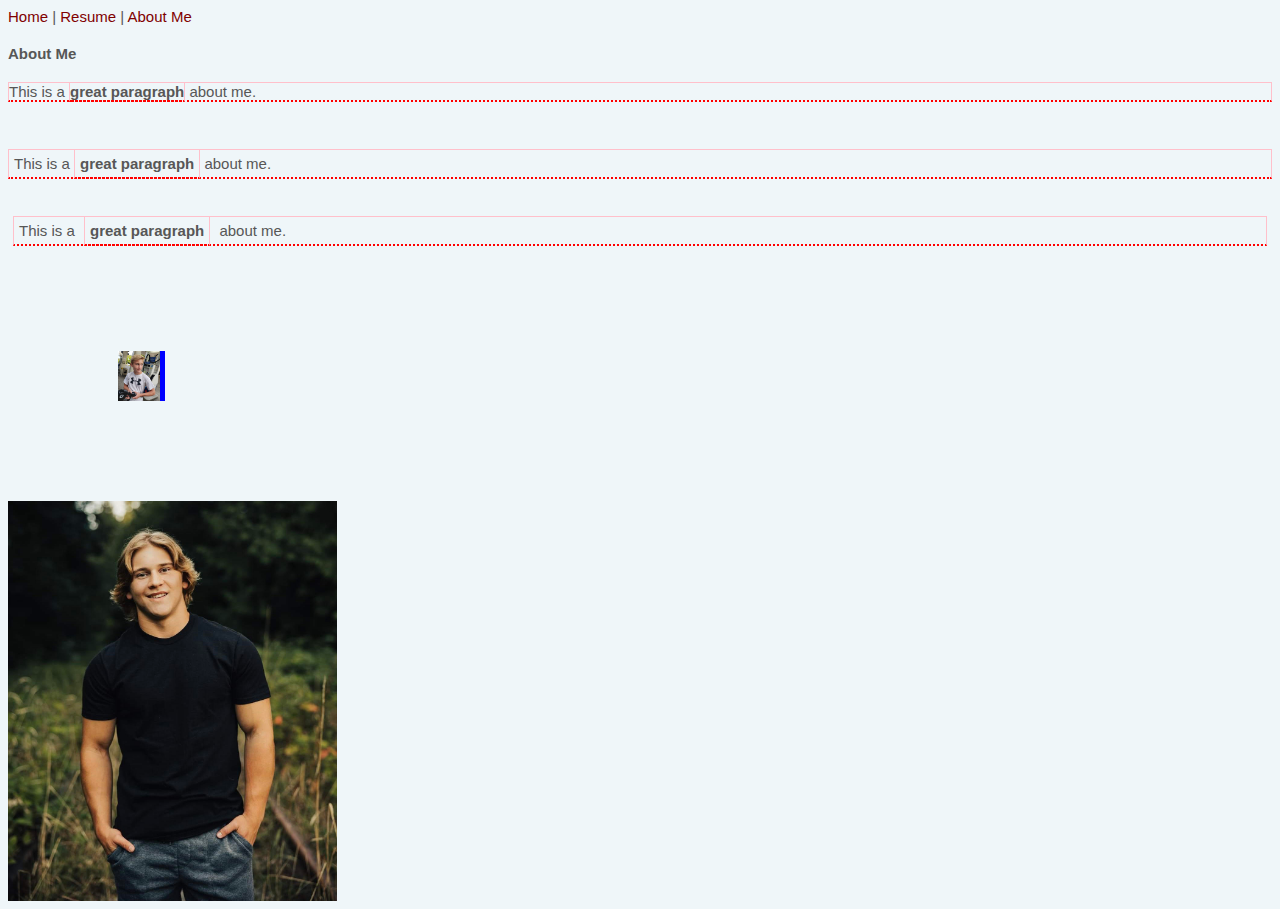
<file: About Me.html>
<html>
    <head>
        <title>About Me</title>
        <link href="../styles.css" rel="stylesheet" type="text/css">
    </head>
    <body>
        <a href="../Home.html" id="top">Home</a> |
        <a href="Resume.html">Resume</a> |
        <a href="#">About Me</a>
    <h4>About Me</h4>

    <p class="box1">This is a <span class="bold box1">great paragraph</span> about me.</p><br>
    <p class="box1 box2">This is a <span class="bold box1 box2">great paragraph</span> about me.</p><br>
    <p class="box1 box2 box3">This is a <span class="bold box1 box2 box3">great paragraph</span> about me.</p>
    <img src="../Images/Young Chase.jpg" height="50" alt="Young Chase" class="box4"><br>
    <img src="../Images/Old Chase.jpg" height="400" alt="Old Chase">
    
    </body>






</html>
</file>
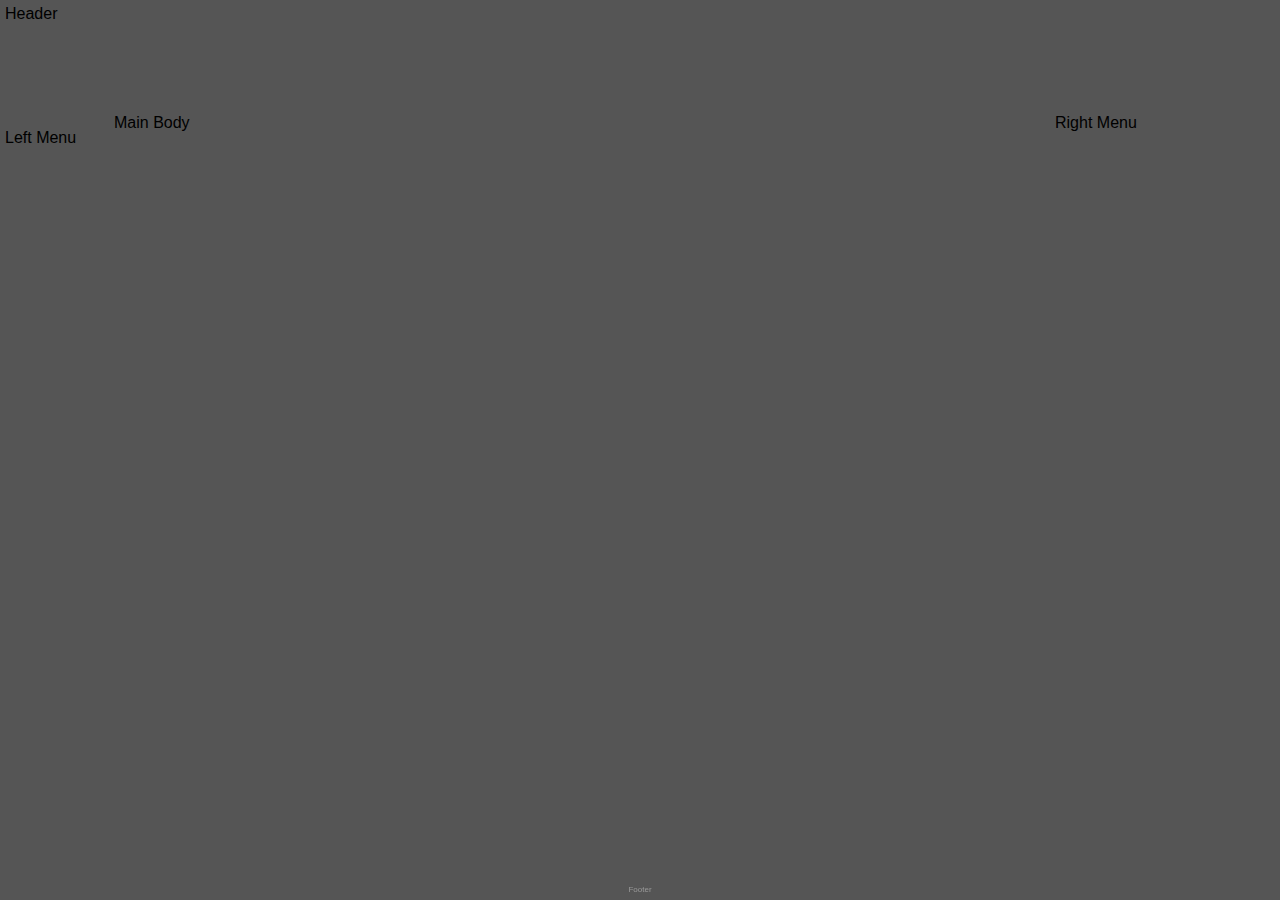
<file: layout.html>
<html>
    <head>
        <title>Layout Template</title>
        <link href="../layoutstyles.css" rel="stylesheet" type="text/css">
    </head>
    <body style="background-color: #555555;">
        <div class="common header">Header</div>
        <div class="common leftmenu">Left Menu</Body></div>
        <div class="common mainbody">Main Body</div>
        <div class="common rightmenu">Right Menu</div>
        <div class="common footer">Footer</div>

    </body>

</html>
</file>
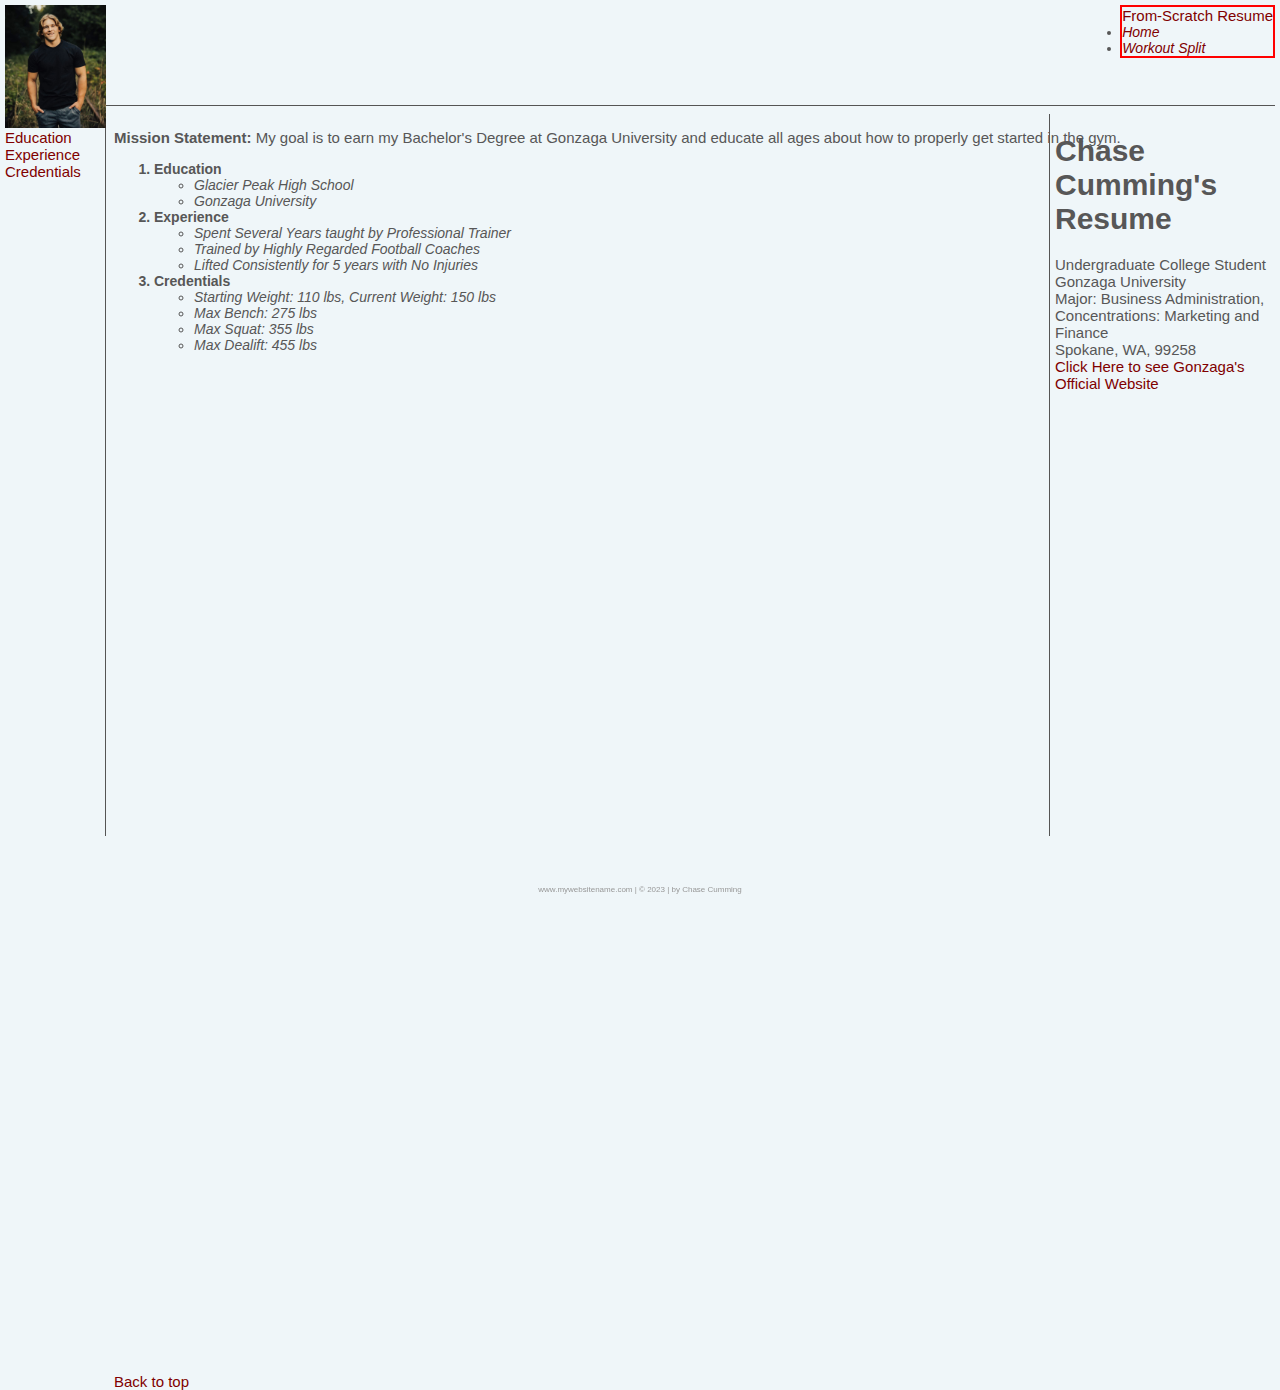
<file: Content/Resume.html>
<!DOCTYPE html>

<html>
    <head>
        <title> My Resume </title>
        <link href="../styles.css" rel="stylesheet" type="text/css">
        <link href="../layoutstyles.css" rel="stylesheet" type="text/css">
    </head>
    
    <body>
        <div class="common header">
            <img src="../Images/Old Chase.jpg" height="123" alt="Old Chase">
            <span class="subheader">
                <a href="#">From-Scratch Resume</a>
                <li class="nav-item"><a class="nav-link px-lg-3 py-3 py-lg-4" href="../index.html">Home</a></li>
                <li class="nav-item"><a class="nav-link px-lg-3 py-3 py-lg-4" href="../post.html">Workout Split</a></li>
            </span>
        </div>
        <div class="common leftmenu">
            <a href="#edu">Education</a><br>
            <a href="#exp">Experience</a><br>
            <a href="#cre">Credentials</a>
        </Body></div>
        <div class="common mainbody">
            <p class="justify">
                <span class="bold">Mission Statement:</span> My goal is to earn my Bachelor's Degree at Gonzaga University and educate all ages about how to properly get started in the gym.</p>
            <ol>
                <li id="edu" class="resumelistheading">
                    Education
                    <ul>
                        <li>Glacier Peak High School</li>
                        <li>Gonzaga University</li>
                    </ul>
                </li>
                <li id="exp" class="resumelistheading">
                    Experience
                    <ul>
                        <li>Spent Several Years taught by Professional Trainer</li>
                        <li>Trained by Highly Regarded Football Coaches</li>
                        <li>Lifted Consistently for 5 years with No Injuries</li>
                    </ul>
                </li>
                <li id="cre" class="resumelistheading">
                    Credentials
                    <ul>
                        <li>Starting Weight: 110 lbs, Current Weight: 150 lbs</li>
                        <li>Max Bench: 275 lbs</li>
                        <li>Max Squat: 355 lbs</li>
                        <li>Max Dealift: 455 lbs</li>
                    </ul>
                </li>
            </ol>
            <iframe width="560" height="315" src="https://www.youtube.com/embed/6lCCk6rgn84" title="YouTube video player" frameborder="0" allow="accelerometer; autoplay; clipboard-write; encrypted-media; gyroscope; picture-in-picture; web-share" allowfullscreen></iframe>

            <p>&nbsp;</p>
            <p>&nbsp;</p>
            <p>&nbsp;</p>
            <p>&nbsp;</p>
            <p>&nbsp;</p>
            <p>&nbsp;</p>
            <p>&nbsp;</p>
            <p>&nbsp;</p>
            <p>&nbsp;</p>
            <p>&nbsp;</p>
            <p>&nbsp;</p>
            <p>&nbsp;</p>
            <p>&nbsp;</p>
            <p>&nbsp;</p>
            <p>&nbsp;</p>
            <p>&nbsp;</p>
            <p>&nbsp;</p>
            <p>&nbsp;</p>
            <p>&nbsp;</p>
            <p>&nbsp;</p>
            <p>&nbsp;</p>
            <a href="#top">Back to top</a>

        </div>
        <div class="common rightmenu">
            <h1> Chase Cumming's Resume </h1>
            Undergraduate College Student <br>
            Gonzaga University <br>
            Major: Business Administration, Concentrations: Marketing and Finance <br>
            Spokane, WA, 99258<br>
            <a href="https://www.gonzaga.edu/" target="_blank" title="Gonzaga University Official Website"> Click Here to see Gonzaga's Official Website </a>
        </div>
        <div class="common footer">
            www.mywebsitename.com | &copy; 2023 | by Chase Cumming
        </div>

    </body>
</html>
</file>
<file: styles.css>
/* These are the approved styles for the site */

body {font-family: Arial, Helvetica, sans-serif;
    font-size: 15px;
    color: #575757;
    background-color:rgb(239, 246, 249);
}
li {
    font-size: 14px;
    font-style: italic;
    font-weight: normal;
}
a {
    color:rgb(128, 0, 0);
    text-decoration: none;
}
a:hover {
    text-decoration: underline;
}
a:visited { 
    color: blue;
}

.resumelistheading {
    font-weight: bold;
    font-style: normal;
}
.underline {text-decoration: underline;}
.bold {font-weight: bold;}
.justify {text-align: justify;}

.homebg {
    background-image: url('Images/Gym\ Pic.png');
    background-position: center;
    background-repeat: repeat;
    background-size: cover;
}

/* These styles were created just to demonstrate the box model */
.box1 {
    border: solid 1px pink;
    border-bottom: dotted 2px red;
}
.box2 {
    padding: 5px;
}
.box3 {
    margin: 5px;
}
.box4 {
    padding-left: 10px;
    margin: 100px;
    border-right: solid 5px blue;
}
</file>
<file: layoutstyles.css>
body {
    /*background-color: #555555;*/
    font-family: Verdana, Geneva, Tahoma, sans-serif;
}

.common {
    /*background-color: #CCCCCC;
    border: solid 2px white;*/
    position: absolute;
}
.header {
    top: 5px;
    left: 5px;
    right: 5px;
    height: 100px;
    z-index: 2;
    border-bottom: solid 1px #555555;
}
.leftmenu {
    top: 114px;
    left: 5px;
    width: 100px;
    bottom: 64px;
    z-index: 1;
    padding-top: 15px;
    border-right: solid 1px #555555;
}
.mainbody {
    top: 114px;
    bottom: 64px;
    left: 114px;
    right: 114px;
    padding-right: 5px;
}
.rightmenu {
    top: 114px;
    bottom: 64px;
    right: 5px;
    width: 220px;
    border-left: solid 1px #555555;
    padding-left: 5px;
}
.footer {
    bottom: 5px;
    height: 10px;
    left: 5px;
    right: 5px;
    font-size: 8px;
    color: #999999;
    text-align: center;
    position: fixed;
}
.subheader {
    float: right;
    border: solid 2px red
}
</file>
